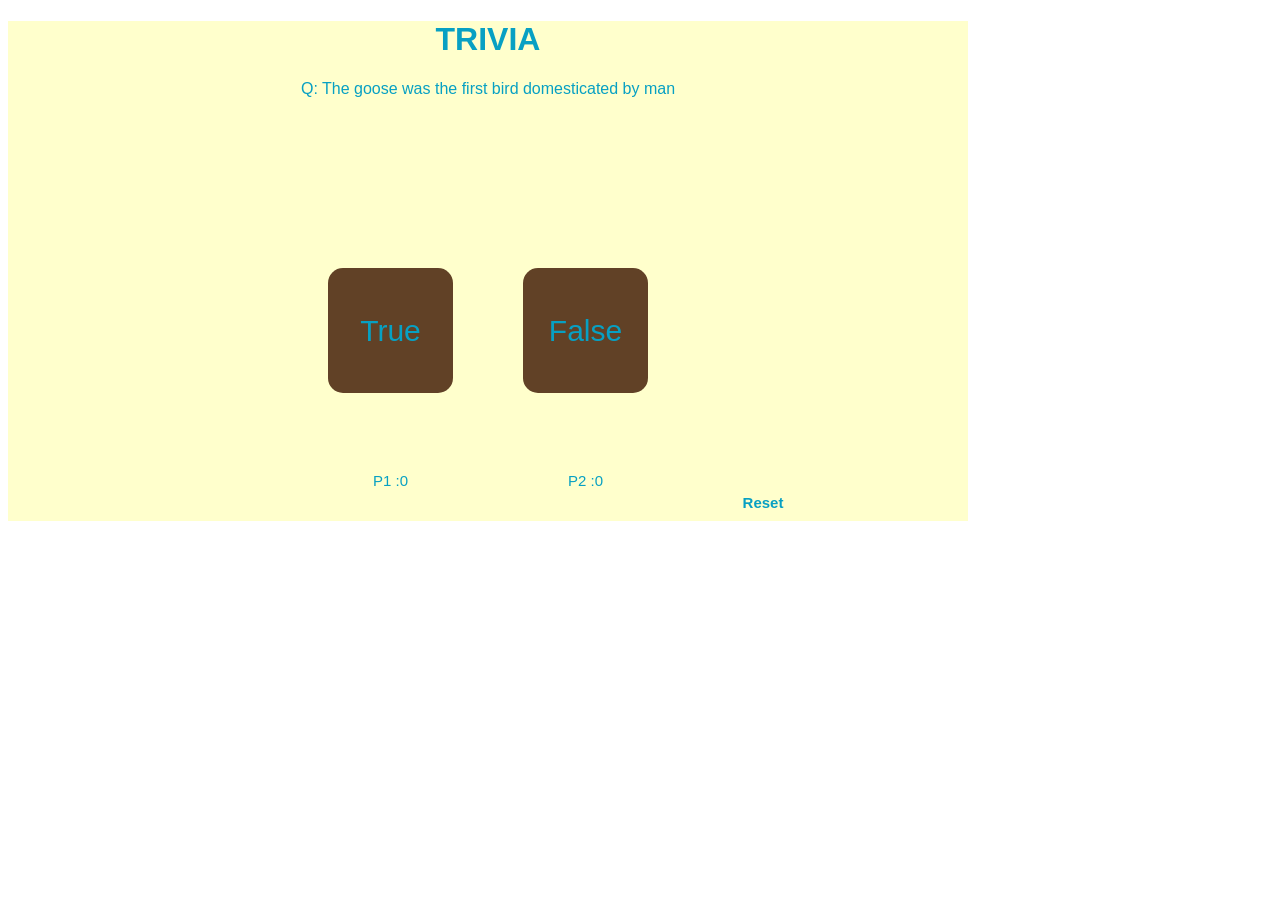
<file: index.html>
<!DOCTYPE html>
<html>
  <head>
    <meta charset="UTF-8">
    <meta name="viewport" content="width=device-width, initial-scale=1.0">

    <link rel="stylesheet" href="style.css" type="text/css">
    <title>Trivia</title>
  </head>
  <body>
<div class="container">
  <div>
    <h1>TRIVIA</h1>
    <p>Q: <span id="questions">Questions</span></p>
  </div>
  <div id="container2">
    <div class="square" id="T">True</div>
    <div class="square" id="F">False</div>
    <div class="square" id="scoreone">P1 :<span id="one">0</span></div>
    <div class="square" id="scoretwo">P2 :<span id="two">0</span></div>
    <div id="reset">Reset</div>
  </div>
  </div>
  <script type="text/javascript" src="main.js"></script>
  </body>
</html>
</file>
<file: style.css>
.container{
  background-color: #FFFFCC;
  height: 500px;
  width: 960px;
  text-align: center;
  font-family: helvetica;
  color: #07A0C3;
}

#container2 {
  position: relative;
  background-color: #FFFFCC;
  height: 250px;
  width: 600px;
  margin: 170px auto;
}

#T{
  position: absolute;
  left: 140px;
  background-color: #614126;
  height: 125px;
  width: 125px;
  border-radius: 15px;
  text-align: center;
  vertical-align: middle;
  line-height: 125px;
  font-size: 30px;
}
#F{
  position: absolute;
  right: 140px;
  background-color: #614126;
  height: 125px;
  width: 125px;
  border-radius: 15px;
  text-align: center;
  vertical-align: middle;
  line-height: 125px;
  font-size: 30px;
}
#scoreone{
  position: absolute;
  bottom: 25px;
  left: 140px;
  background-color: #FFFFCC;
  height: 25px;
  width: 125px;
  text-align: center;
  vertical-align: middle;
  line-height: 25px;
  font-size: 15px;

}
#scoretwo{
  position: absolute;
  bottom: 25px;
  right: 140px;
  background-color: #FFFFCC;
  height: 25px;
  width: 125px;
  text-align: center;
  vertical-align: middle;
  line-height: 25px;
  font-size: 15px;

}
#reset{
  position: absolute;
  bottom: 5px;
  right: 0px;
  background-color: #FFFFCC;
  height: 20px;
  width: 50px;
  font-size: 15px;
  font-weight: bold;
  text-align: center;
  vertical-align: middle;
  line-height: 20px;
}
</file>
